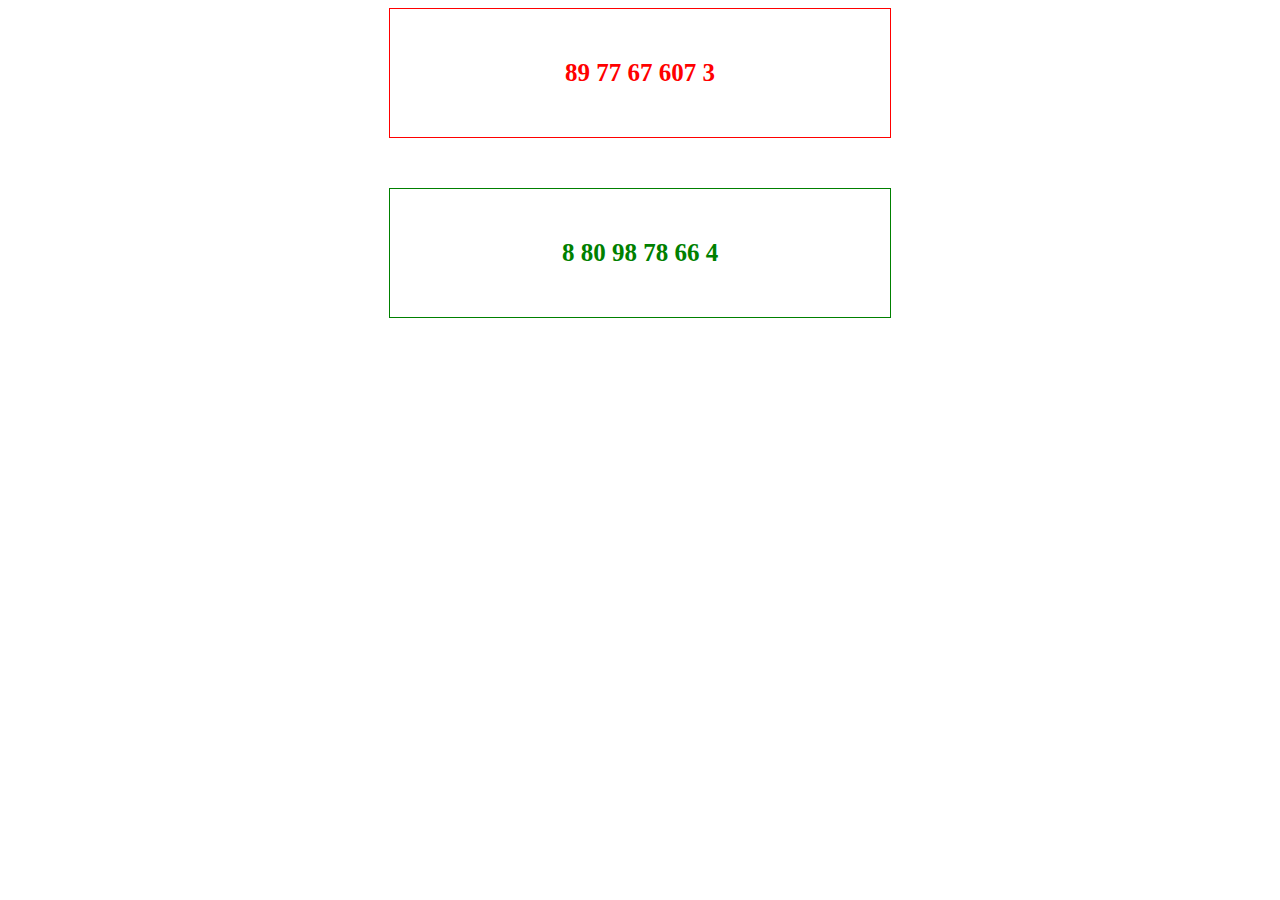
<file: snack 3/index.html>
<!DOCTYPE html>
<html lang="en">
<head>
    <meta charset="UTF-8">
    <meta name="viewport" content="width=device-width, initial-scale=1.0">
    <title>Snack 3</title>
    <link rel="stylesheet" href="css/style.css">
</head>
<body>
    <div id="red">
    </div>
    <div id="green">

    </div>
    <script type="text/javascript" src="js/script.js"></script>
</body>
</html>
</file>
<file: snack 3/css/style.css>
#red{
    border: 1px solid red;
    color: red;
    padding: 50px 0 ;
    font-size: 25px;
    font-weight: 800;
    text-align: center;
    max-width: 500px;
    margin: 0 auto;
    margin-bottom: 50px;
}

#green{
    border: 1px solid green;
    color: green;
    padding: 50px 0;
    font-size: 25px;
    font-weight: 800;
    text-align: center;
    max-width: 500px;
    margin: 0 auto;
    margin-bottom: 50px;
}
</file>
